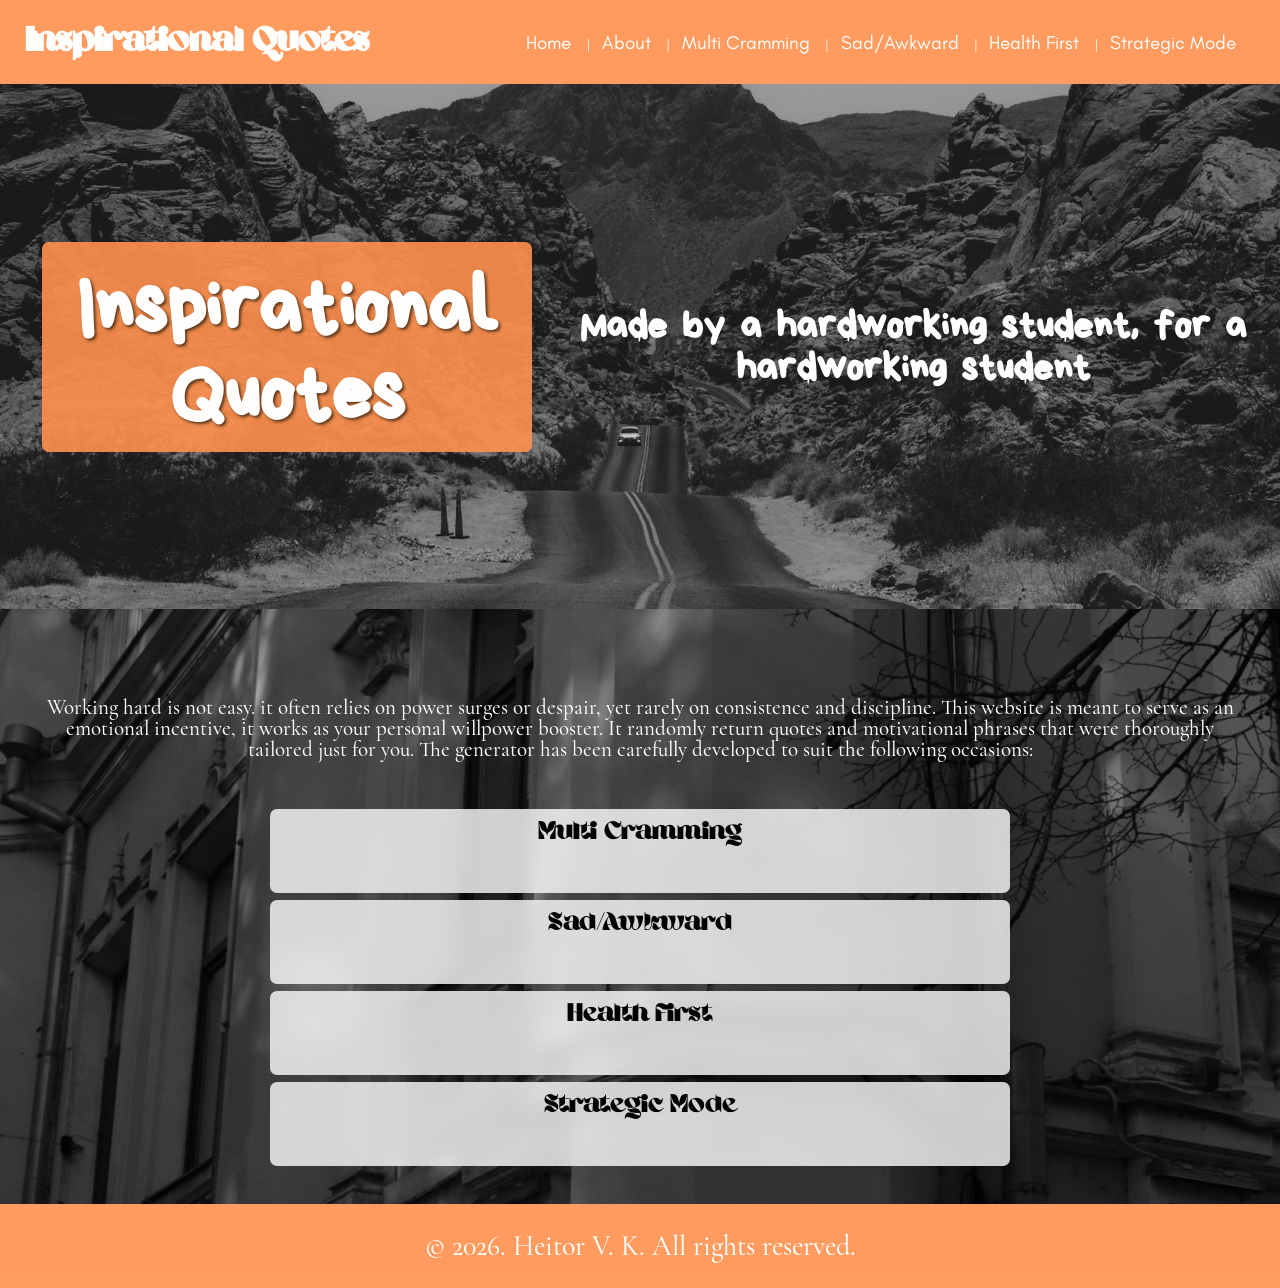
<file: index.html>
<!DOCTYPE html>
<html lang="en">
<head>
    <meta charset="UTF-8">
    <meta name="viewport" content="width=device-width, initial-scale=1.0">
    <title>Inspirational Quotes: your motivation booster</title>
    <link rel="stylesheet" href="./CSS/home.css">
</head>
<body>
   <nav>
        <div class="nav-logo">
        <h5>Inspirational Quotes</h5>
        </div>
        <ul class="nav-links">
              <li><a href="index.html">Home</a></li>
              <li><a href="HTML/about.html">About</a></li>
              <li><a href="HTML/multicramming.html">Multi Cramming</a></li>
              <li><a href="HTML/sadawkward.html">Sad/Awkward</a></li>
              <li><a href="HTML/healthfirst.html">Health First</a></li>
              <li><a href="HTML/strategicmode.html">Strategic Mode</a></li>
        </ul>
   </nav>
   <header>
    <div id = "index-hero-1">
    <div class = "title">
        <h1>Inspirational Quotes</h1>
    </div>
    <div id = "motto">
        <h4>Made by a hardworking student, for a hardworking student</h4>
    </div>
    </div>
   </header>
   <article>
    <div id = "index-hero-2">
    <div class = "description">
        <p>Working hard is not easy. it often relies on power surges or despair, yet rarely on consistence and discipline. This website is meant to serve as an emotional incentive, it works as your personal willpower booster. It randomly return quotes and motivational phrases that were thoroughly tailored just for you. The generator has been carefully developed to suit the following occasions:</p>  
    </div> 
        <ol id="big-links">
            <li><a href="HTML/multicramming.html">Multi Cramming</a></li>
            <li><a href="HTML/sadawkward.html">Sad/Awkward</a></li>
            <li><a href="HTML/healthfirst.html">Health First</a></li>
            <li><a href="HTML/strategicmode.html">Strategic Mode</a></li>
        </ol>
    </div>
   </article>
   <footer>
    <p>&copy; 2026. Heitor V. K. All rights reserved.</p>
   </footer>
</body>
</html>
</file>
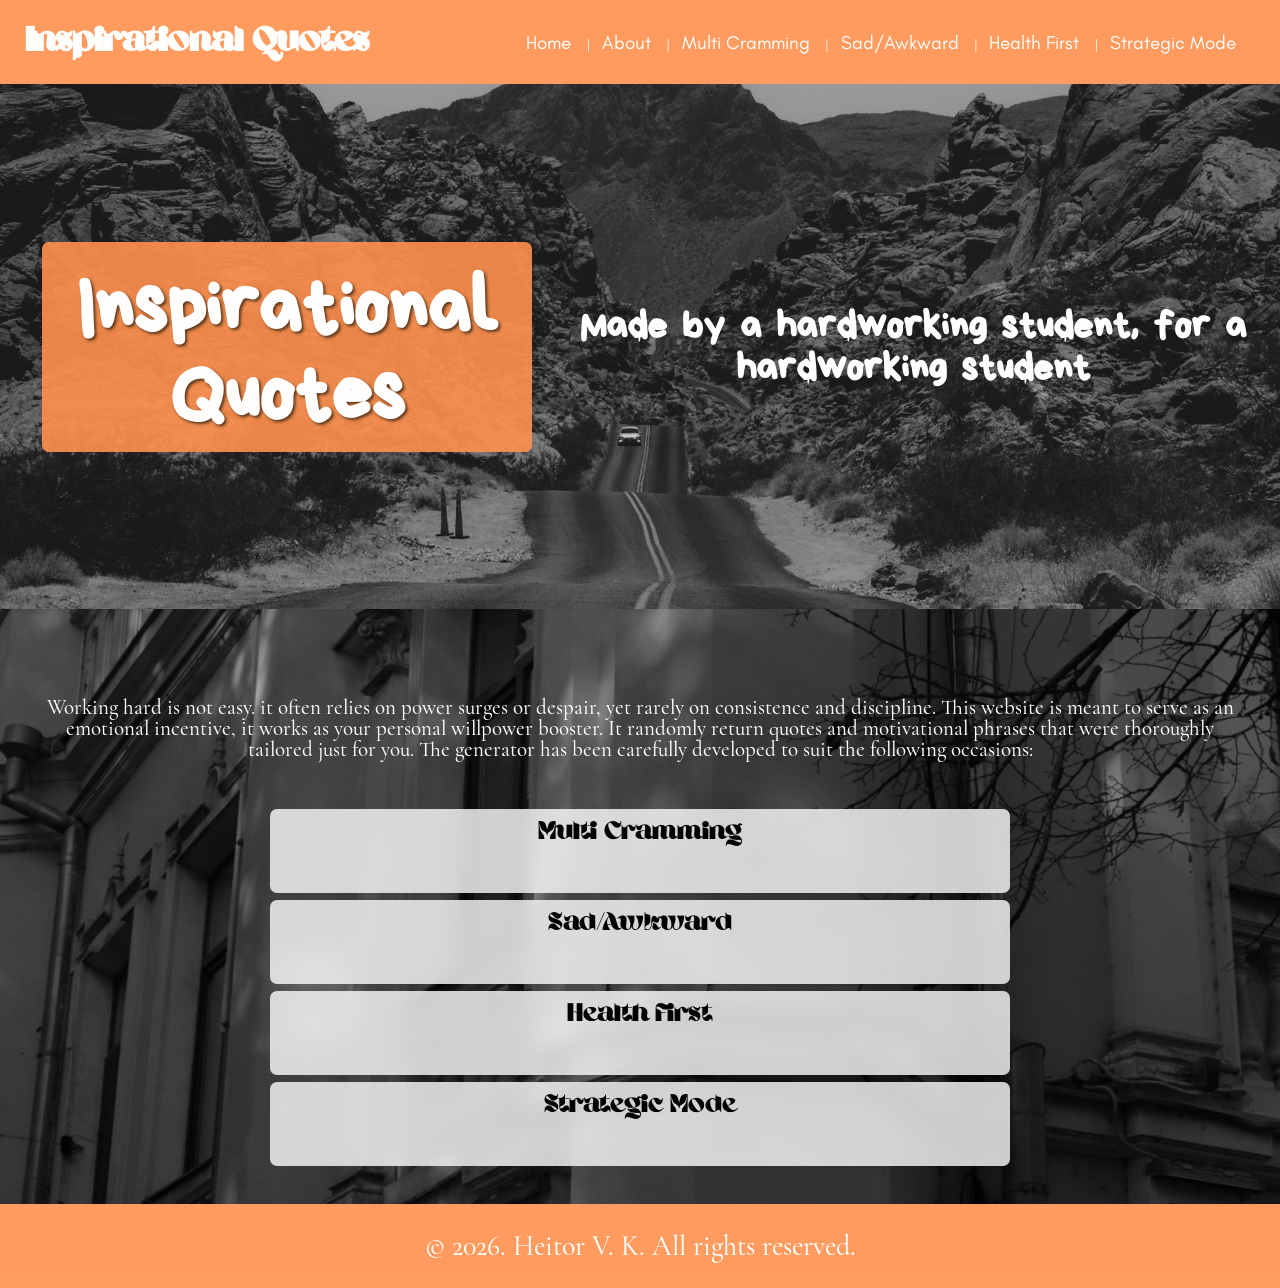
<file: HTML/index.html>
<!DOCTYPE html>
<html lang="en">
<head>
    <meta charset="UTF-8">
    <meta name="viewport" content="width=device-width, initial-scale=1.0">
    <title>Inspirational Quotes: your motivation booster</title>
    <link rel="stylesheet" href="../CSS/home.css"></link>
</head>
<body>
   <nav>
        <div class="nav-logo">
        <h5>Inspirational Quotes</h5>
        </div>
        <ul class="nav-links">
              <li><a href="./index.html">Home</a></li>
              <li><a href="./about.html">About</a></li>
              <li><a href="./multicramming.html">Multi Cramming</a></li>
              <li><a href="./sadawkward.html">Sad/Awkward</a></li>
              <li><a href="./healthfirst.html">Health First</a></li>
              <li><a href="./strategicmode.html">Strategic Mode</a></li>
        </ul>
   </nav>
   <header>
    <div id = "index-hero-1">
    <div class = "title">
        <h1>Inspirational Quotes</h1>
    </div>
    <div id = "motto">
        <h4>Made by a hardworking student, for a hardworking student</h4>
    </div>
    </div>
   </header>
   <article>
    <div id = "index-hero-2">
    <div class = "description">
        <p>Working hard is not easy. it often relies on power surges or despair, yet rarely on consistence and discipline. This website is meant to serve as an emotional incentive, it works as your personal willpower booster. It randomly return quotes and motivational phrases that were thoroughly tailored just for you. The generator has been carefully developed to suit the following occasions:</p>  
    </div> 
        <ol id="big-links">
            <li><a href="multicramming.html">Multi Cramming</a></li>
            <li><a href="sadawkward.html">Sad/Awkward</a></li>
            <li><a href="healthfirst.html">Health First</a></li>
            <li><a href="strategicmode.html">Strategic Mode</a></li>
        </ol>
    </div>
   </article>
   <footer>
    <p>&copy; 2026. Heitor V. K. All rights reserved.</p>
   </footer>
</body>
</html>
</file>
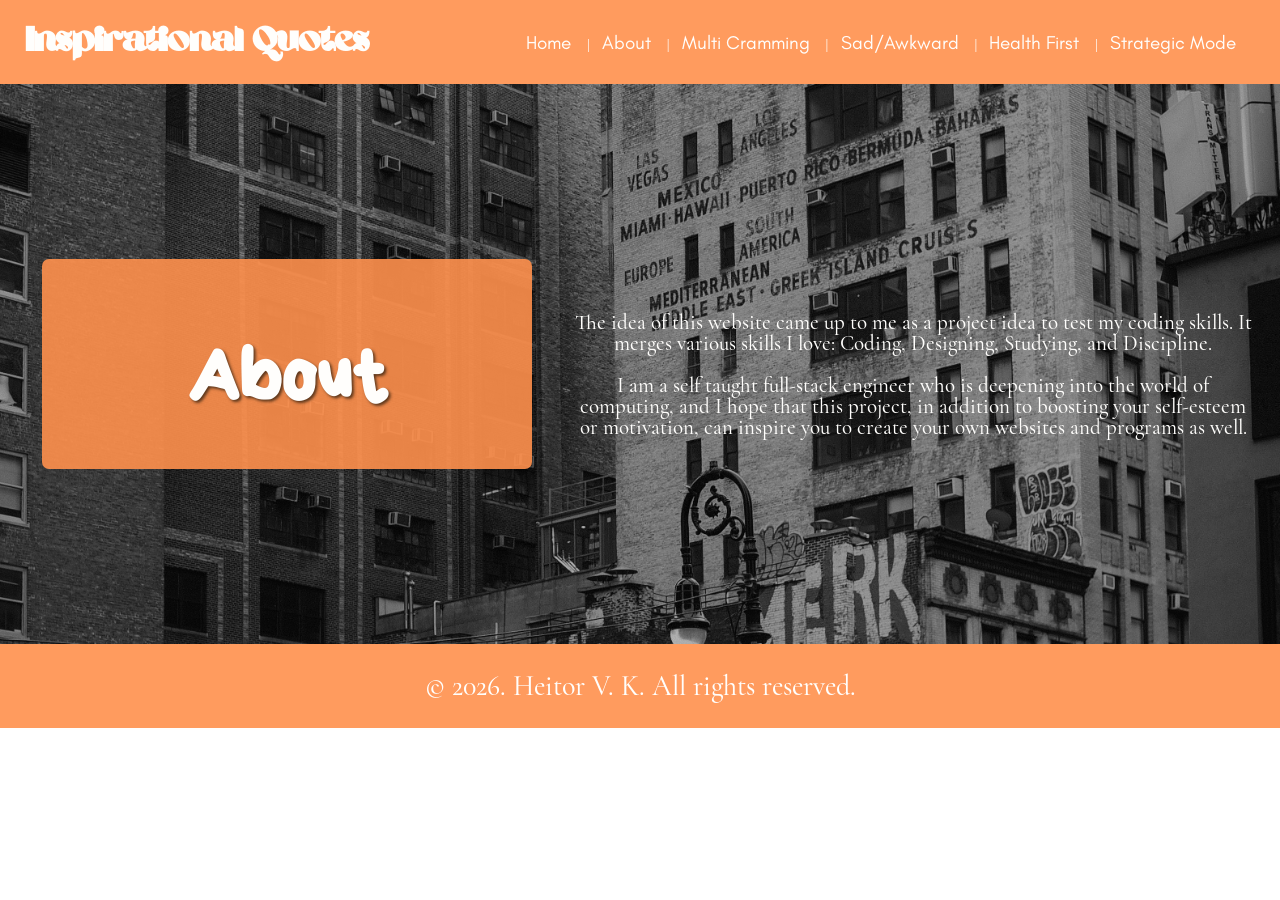
<file: HTML/about.html>
<!DOCTYPE html>
<html lang="en">
<head>
    <meta charset="UTF-8">
    <meta name="viewport" content="width=device-width, initial-scale=1.0">
    <title>Inspirational Quotes: About</title>
    <link rel="stylesheet" href="../CSS/about.css"></link>
</head>
<body>
    <nav>
        <div class="nav-logo">
        <h5>Inspirational Quotes</h5>
        </div>
        <ul class="nav-links">
              <li><a href="./index.html">Home</a></li>
              <li><a href="./about.html">About</a></li>
              <li><a href="./multicramming.html">Multi Cramming</a></li>
              <li><a href="./sadawkward.html">Sad/Awkward</a></li>
              <li><a href="./healthfirst.html">Health First</a></li>
              <li><a href="./strategicmode.html">Strategic Mode</a></li>
        </ul>
   </nav>
   <div id = "about-hero">
   <header>
    <div id = "title">
        <h1>About</h1>
    </div>
   </header>
   <article>
    <div id = "about-hero-2">
    <div class = "description">
        <p id="p1">The idea of this website came up to me as a project idea to test my coding skills. It merges various skills I love: Coding, Designing, Studying, and Discipline.</p>
        <p id="p2">I am a self taught full-stack engineer who is deepening into the world of computing, and I hope that this project, in addition to boosting your self-esteem or motivation, can inspire you to create your own websites and programs as well.</p>
    </div>
    </div>
   </article>
   </div>
    <footer>
    <p>&copy; 2026. Heitor V. K. All rights reserved.</p>
   </footer>
</body>
</html>
</file>
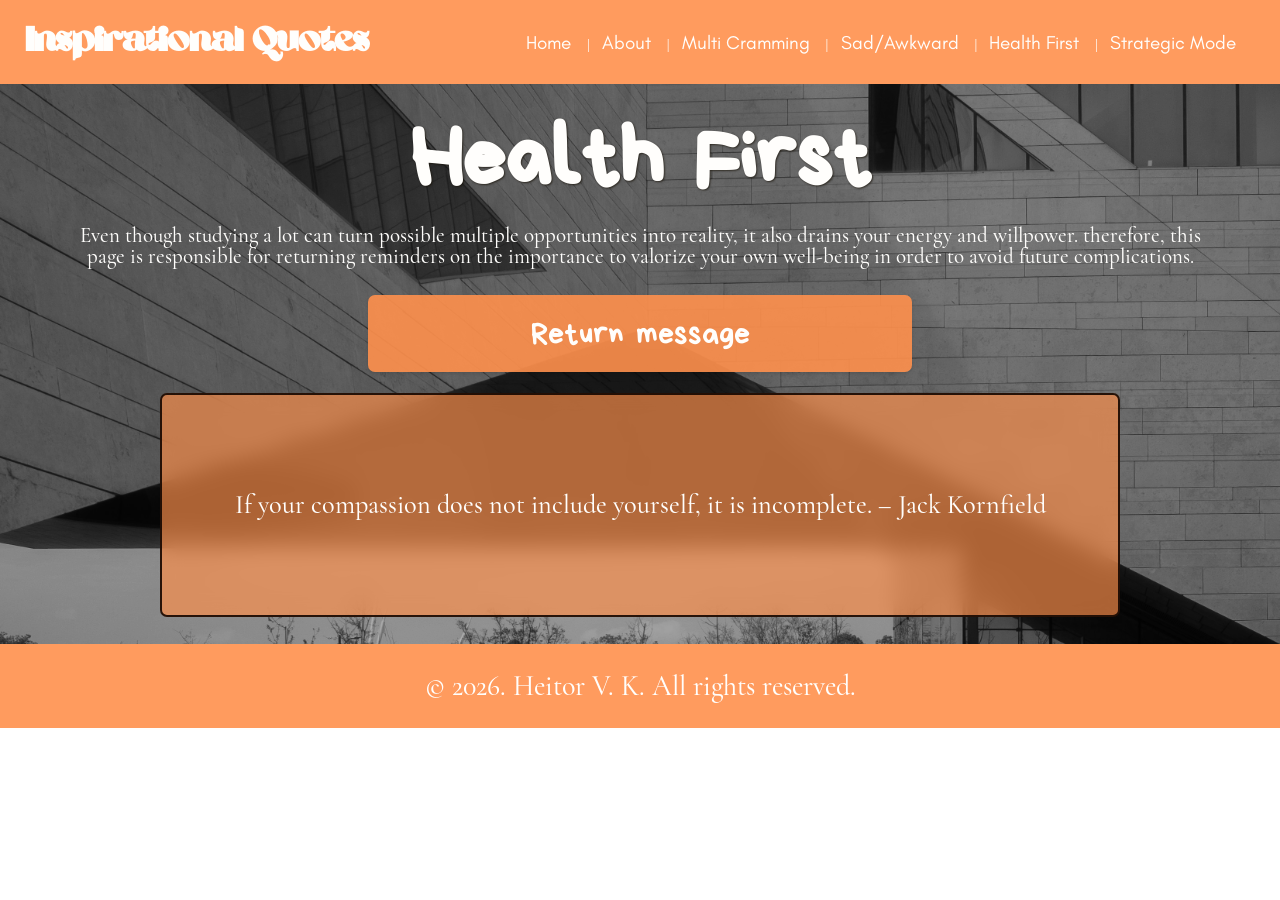
<file: HTML/healthfirst.html>
<!DOCTYPE html>
<html lang="en">
<head>
    <meta charset="UTF-8">
    <meta name="viewport" content="width=device-width, initial-scale=1.0">
    <title>Inspirational Quotes: Health First</title>
    <link rel="stylesheet" href="../CSS/healthstyle.css"></link>
</head>
<body>
    <nav>
        <div class="nav-logo">
        <h5>Inspirational Quotes</h5>
        </div>
        <ul class="nav-links">
              <li><a href="./index.html">Home</a></li>
              <li><a href="./about.html">About</a></li>
              <li><a href="./multicramming.html">Multi Cramming</a></li>
              <li><a href="./sadawkward.html">Sad/Awkward</a></li>
              <li><a href="./healthfirst.html">Health First</a></li>
              <li><a href="./strategicmode.html">Strategic Mode</a></li>
        </ul>
   </nav>
   <div id = "health-hero">
   <header>
     <h2>Health First</h2>
   </header>
   <div class="description">
     <p>Even though studying a lot can turn possible multiple opportunities into reality, it also drains your energy and willpower. therefore, this page is responsible for returning reminders on the importance to valorize your own well-being in order to avoid future complications.</p>
   </div>
   <div>
     <button class="message-button">Return message</button>
   </div>
   <div class="box">
    <p class ="quote"></p>
   </div>
   </div>
   <footer>
    <p>&copy; 2026. Heitor V. K. All rights reserved.</p>
   </footer>
   <script src="../JS/script.js"></script>
</body>
</html>
</file>
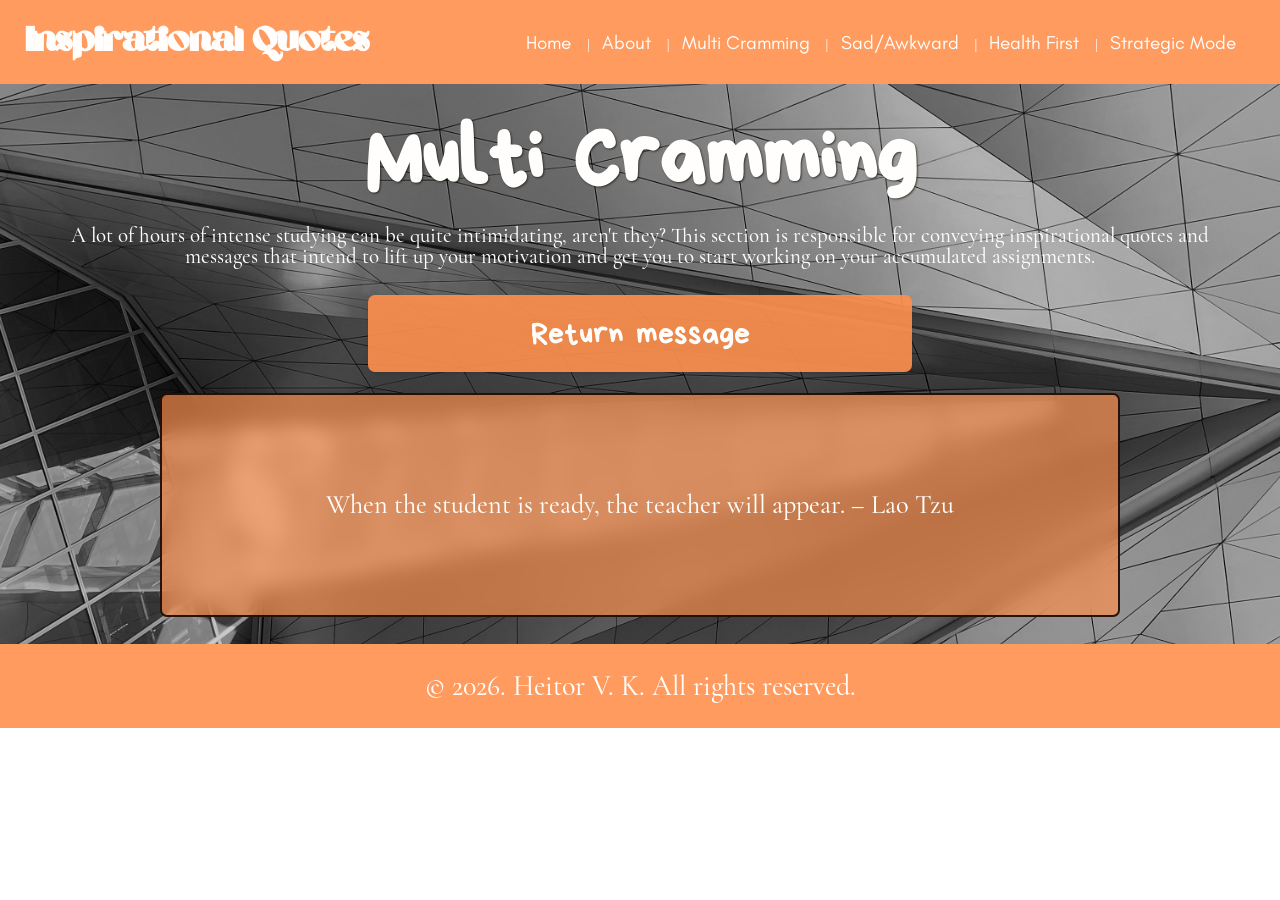
<file: HTML/multicramming.html>
<!DOCTYPE html>
<html lang="en">
<head>
    <meta charset="UTF-8">
    <meta name="viewport" content="width=device-width, initial-scale=1.0">
    <title>Inspirational Quotes: Multi Cramming</title>
    <link rel="stylesheet" href="../CSS/crammingstyle.css"></link>
</head>
<body>
    <nav>
        <div class="nav-logo">
        <h5>Inspirational Quotes</h5>
        </div>
        <ul class="nav-links">
              <li><a href="./index.html">Home</a></li>
              <li><a href="./about.html">About</a></li>
              <li><a href="./multicramming.html">Multi Cramming</a></li>
              <li><a href="./sadawkward.html">Sad/Awkward</a></li>
              <li><a href="./healthfirst.html">Health First</a></li>
              <li><a href="./strategicmode.html">Strategic Mode</a></li>
        </ul>
   </nav>
   <div id = "multi-hero">
   <header>
     <h2>Multi Cramming</h2>
   </header>
   <div class="description">
     <p>A lot of hours of intense studying can be quite intimidating, aren't they? This section is responsible for conveying inspirational quotes and messages that intend to lift up your motivation and get you to start working on your accumulated assignments.</p>
   </div>
   <div>
     <button class="message-button">Return message</button>
   </div>
   <div class="box">
      <p class ="quote"></p>
   </div>
   </div>
   <footer>
    <p>&copy; 2026. Heitor V. K. All rights reserved.</p>
   </footer>
   <script src="../JS/script.js"></script>
</body>
</html>
</file>
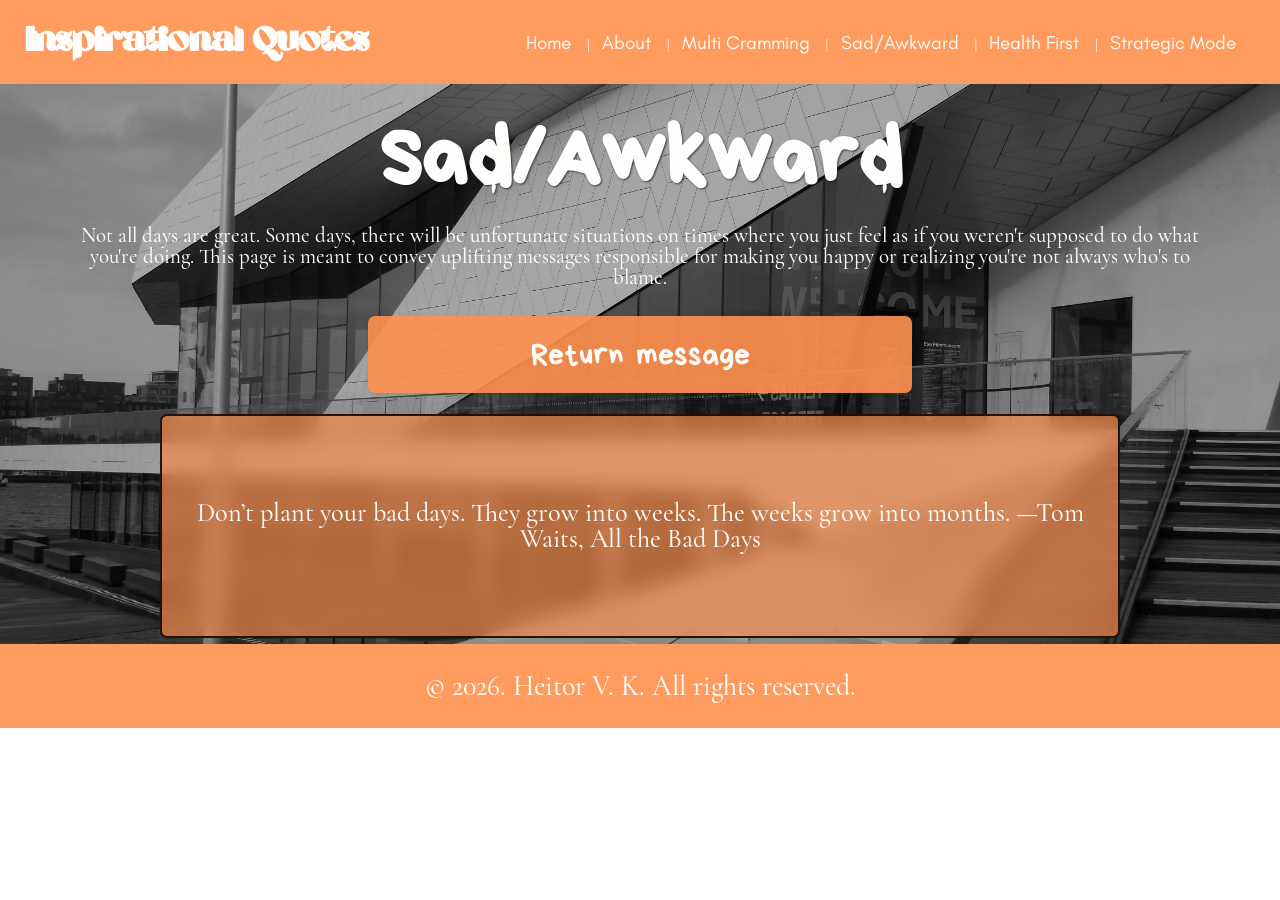
<file: HTML/sadawkward.html>
<!DOCTYPE html>
<html lang="en">
<head>
    <meta charset="UTF-8">
    <meta name="viewport" content="width=device-width, initial-scale=1.0">
    <title>Inspirational Quotes: Sad/Awkward</title>
    <link rel="stylesheet" href="../CSS/sadstyle.css"></link>
</head>
<body>
    <nav>
        <div class="nav-logo">
        <h5>Inspirational Quotes</h5>
        </div>
        <ul class="nav-links">
              <li><a href="./index.html">Home</a></li>
              <li><a href="./about.html">About</a></li>
              <li><a href="./multicramming.html">Multi Cramming</a></li>
              <li><a href="./sadawkward.html">Sad/Awkward</a></li>
              <li><a href="./healthfirst.html">Health First</a></li>
              <li><a href="./strategicmode.html">Strategic Mode</a></li>
        </ul>
   </nav>
   <div id = "sad-hero">
   <header>
     <h2>Sad/Awkward</h2>
   </header>
   <div class="description">
     <p>Not all days are great. Some days, there will be unfortunate situations on times where you just feel as if you weren't supposed to do what you're doing. This page is meant to convey uplifting messages responsible for making you happy or realizing you're not always who's to blame.</p>
   </div>
   <div>
     <button class="message-button">Return message</button>
   </div>
   <div class="box">
    <p class ="quote"></p>
   </div>
   </div>
   <footer>
    <p>&copy; 2026. Heitor V. K. All rights reserved.</p>
   </footer>
   <script src="../JS/script.js"></script>
</body>
</html>
</file>
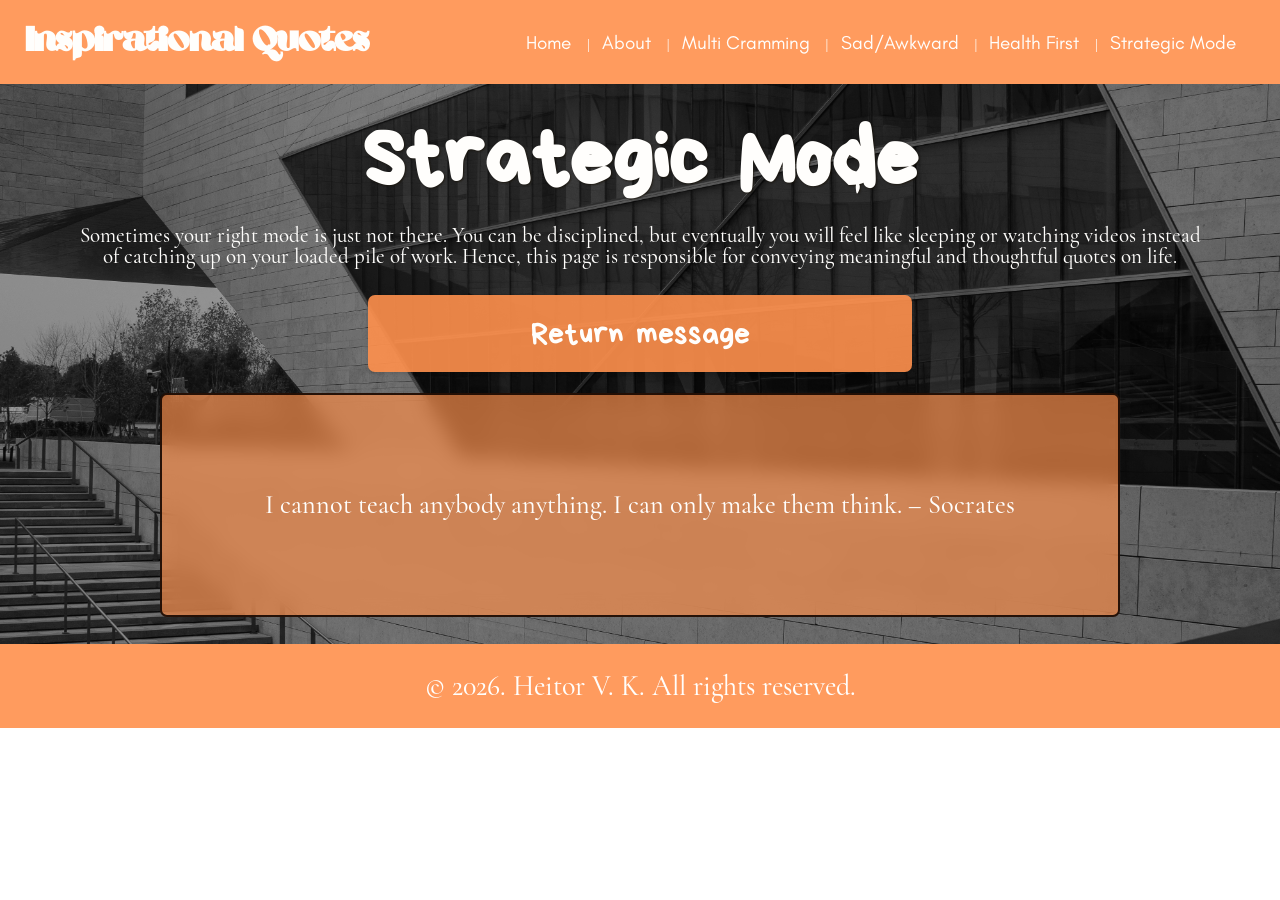
<file: HTML/strategicmode.html>
<!DOCTYPE html>
<html lang="en">
<head>
    <meta charset="UTF-8">
    <meta name="viewport" content="width=device-width, initial-scale=1.0">
    <title>Inspirational Quotes: Strategic Mode</title>
    <link rel ="stylesheet" href="../CSS/strategicstyle.css"></link>
</head>
<body>
    <nav>
        <div class="nav-logo">
        <h5>Inspirational Quotes</h5>
        </div>
        <ul class="nav-links">
              <li><a href="./index.html">Home</a></li>
              <li><a href="./about.html">About</a></li>
              <li><a href="./multicramming.html">Multi Cramming</a></li>
              <li><a href="./sadawkward.html">Sad/Awkward</a></li>
              <li><a href="./healthfirst.html">Health First</a></li>
              <li><a href="./strategicmode.html">Strategic Mode</a></li>
        </ul>
   </nav>
   <div id = "strategic-hero">
   <header>
     <h2>Strategic Mode</h2>
   </header>
   <div class="description">
     <p>Sometimes your right mode is just not there. You can be disciplined, but eventually you will feel like sleeping or watching videos instead of catching up on your loaded pile of work. Hence, this page is responsible for conveying meaningful and thoughtful quotes on life.</p>
   </div>
   <div>
     <button class="message-button">Return message</button>
   </div>
   <div class="box">
    <p class ="quote"></p>
   </div>
   </div>
   <footer>
    <p>&copy; 2026. Heitor V. K. All rights reserved.</p>
   </footer>
   <script src="../JS/script.js"></script>
</body>
</html>
</file>
<file: CSS/home.css>
/* Importations */

@import url('style.css');

/* Hero Content */

#index-hero-1 {
    height: 37.5rem;
    width: 100%;
    display: flex;
    justify-content: space-around;
    align-items: center;
    position: relative;
    z-index: 1;
}

#index-hero-1::before {
    content: "";
    position: absolute;
    inset: 0;
    background-image: url('../Images/Index-background-above.jpg');
    background-size: cover;
    background-position: center;
    filter: grayscale(1) brightness(0.8);
    z-index: 0;
}

#index-hero-2 {
    height: 42.5rem;
    width: 100%;
    display: flex;
    flex-direction: column;
    gap: 2rem;
    justify-content: center;
    position: relative;
    z-index: 1;
}

#index-hero-2::before {
    content: "";
    position: absolute;
    inset: 0;
    background-image: url('../Images/Index-background-below.jpg');
    background-size: cover;
    background-position: center;
    filter: grayscale(1) brightness(0.8);
    z-index: 0;
}

.title {
    text-align: center;
    background-color: hsla(22.92, 100%, 65.1%, 0.9);
    padding: 1.5rem 2.5rem;
    border-radius: 0.5rem;
    width: 40%;
    height: 40%;
    margin-left: 3rem;
    position: relative;
    z-index: 2;
}

h4 {
    margin: 0 2rem 0 3rem;
    text-align: center;
    position: relative;
    z-index: 2;
}

.description {
    margin: 2rem 3rem 1.5rem;
    text-align: center;
    z-index: 2;
}
</file>
<file: CSS/about.css>
/* Importations */

@import url('style.css');

/* Hero Content */

#about-hero {
    height: 40rem;
    width: 100%;
    display: flex;
    justify-content: space-around;
    align-items: center;
    position: relative;
    z-index: 0;
}

#about-hero::before {
    content: "";
    position: absolute;
    inset: 0;
    background-image: url('../Images/About-background.jpg');
    background-size: cover;
    background-position: center;
    filter: grayscale(1) brightness(0.8);
    z-index: -1;
}

h1 {
    margin-left: 3rem;
    background-color: hsla(22.92, 100%, 65.1%, 0.9);
    padding: 1.5rem 2.5rem 0;
    border-radius: 0.5rem;
    width: 35rem;
    height: 15rem;
    display: flex;
    justify-content: center;
    align-items: center;
    text-align: center;
}

.description {
    margin: 0 2rem 0 3rem;
    font-size: 2rem;
    line-height: 2rem;
}
</file>
<file: CSS/healthstyle.css>
/* Importations */

@import url('style.css');

/* Hero Content */

#health-hero {
    height: 40rem;
    width: 100%;
    align-items: center;
    position: relative;
    padding-top: 1rem;
    z-index: 0;
}

#health-hero::before {
    content: "";
    position: absolute;
    inset: 0;
    background-image: url('../Images/Health-First-background.jpg');
    background-size: cover;
    background-position: center;
    filter: grayscale(1) brightness(0.8);
    z-index: -1;
}

.description {
    margin: 0 5rem;
    font-size: 2rem;
    line-height: 2rem;
}
</file>
<file: CSS/crammingstyle.css>
/* Importations */

@import url('style.css');

/* Hero Content */

#multi-hero {
    height: 40rem;
    width: 100%;
    align-items: center;
    position: relative;
    padding-top: 1rem;
    z-index: 0;
}

#multi-hero::before {
    content: "";
    position: absolute;
    inset: 0;
    background-image: url('../Images/Multi-Cramming-background.jpg');
    background-size: cover;
    background-position: center;
    filter: grayscale(1) brightness(0.8);
    z-index: -1;
}

.description {
    margin: 0 5rem;
    font-size: 2rem;
    line-height: 2rem;
}
</file>
<file: CSS/sadstyle.css>
/* Importations */

@import url('style.css');

/* Hero Content */

#sad-hero {
    height: 40rem;
    width: 100%;
    align-items: center;
    position: relative;
    padding-top: 1rem;
    z-index: 0;
}

#sad-hero::before {
    content: "";
    position: absolute;
    inset: 0;
    background-image: url('../Images/Sad-Awkward-background.jpg');
    background-size: cover;
    background-position: center;
    filter: grayscale(1) brightness(0.8);
    z-index: -1;
}

.description {
    margin: 0 5rem;
    font-size: 2rem;
    line-height: 2rem;
}
</file>
<file: CSS/strategicstyle.css>
/* Importations */

@import url('style.css');

/* Hero Content */

#strategic-hero {
    height: 40rem;
    width: 100%;
    align-items: center;
    position: relative;
    padding-top: 1rem;
    z-index: 0;
}

#strategic-hero::before {
    content: "";
    position: absolute;
    inset: 0;
    background-image: url('../Images/Strategic-Mode-background.jpg');
    background-size: cover;
    background-position: center;
    filter: grayscale(1) brightness(0.8);
    z-index: -1;
}

.description {
    margin: 0 5rem;
    font-size: 2rem;
    line-height: 2rem;
}
</file>
